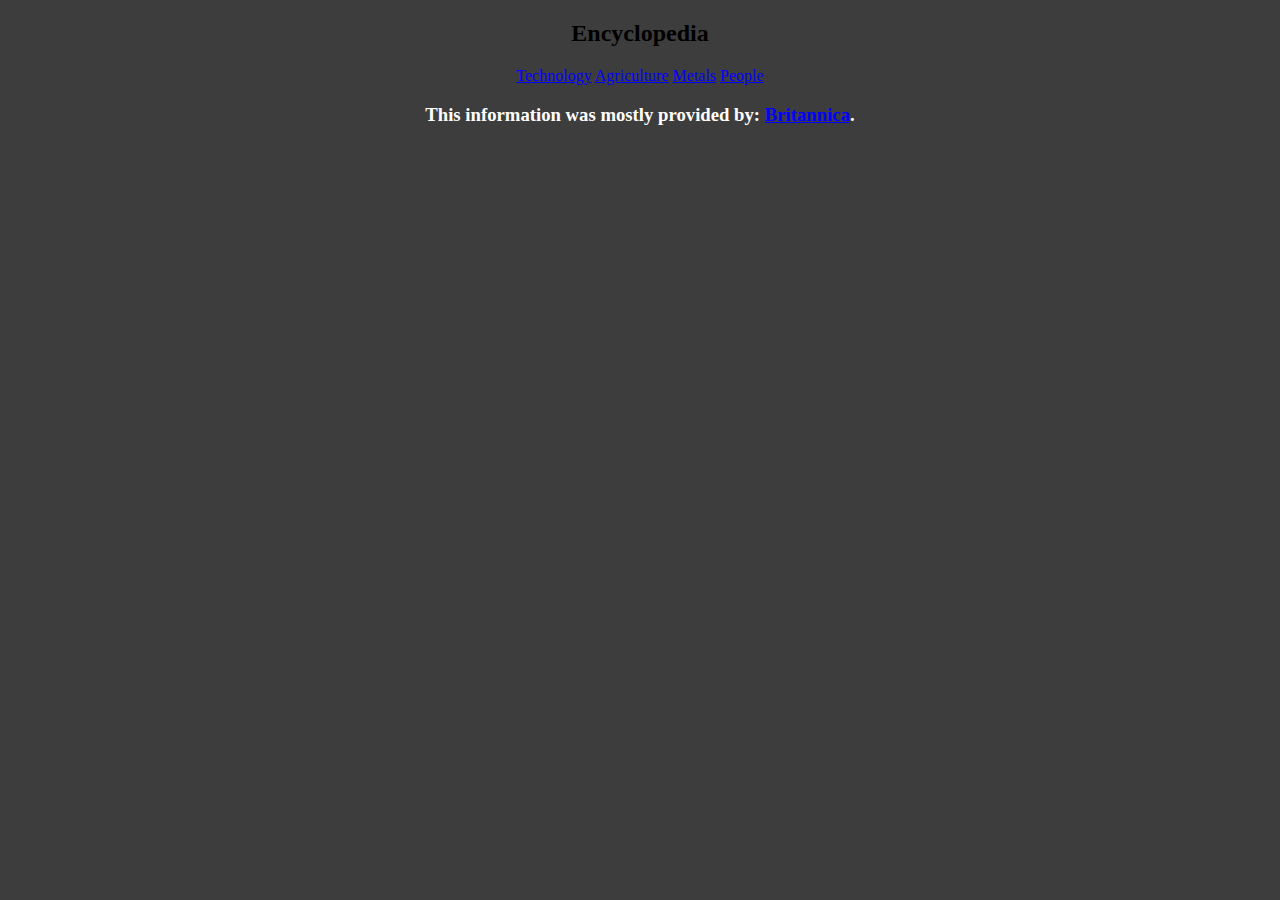
<file: index.html>
<!DOCTYPE html>
<html>
  <head>
    <meta charset="utf-8">
    <meta name="viewport" content="width=device-width">
    <title>Kaiju | Encyclopedia</title>
    <link href="style.css" rel="stylesheet" type="text/css" />
  </head>
  <body>
    <center>
  <h2>Encyclopedia</h2>
    <a href="tech.html">Technology</a>
    <a href="agri.html">Agriculture</a>
		<a href="metals.html">Metals</a>
    <a href="people.html">People</a>
    <h3>This information was mostly provided by: <a href="https://www.britannica.com/">Britannica</a>.</h3>
    </center>
  </body>
</html>
</file>
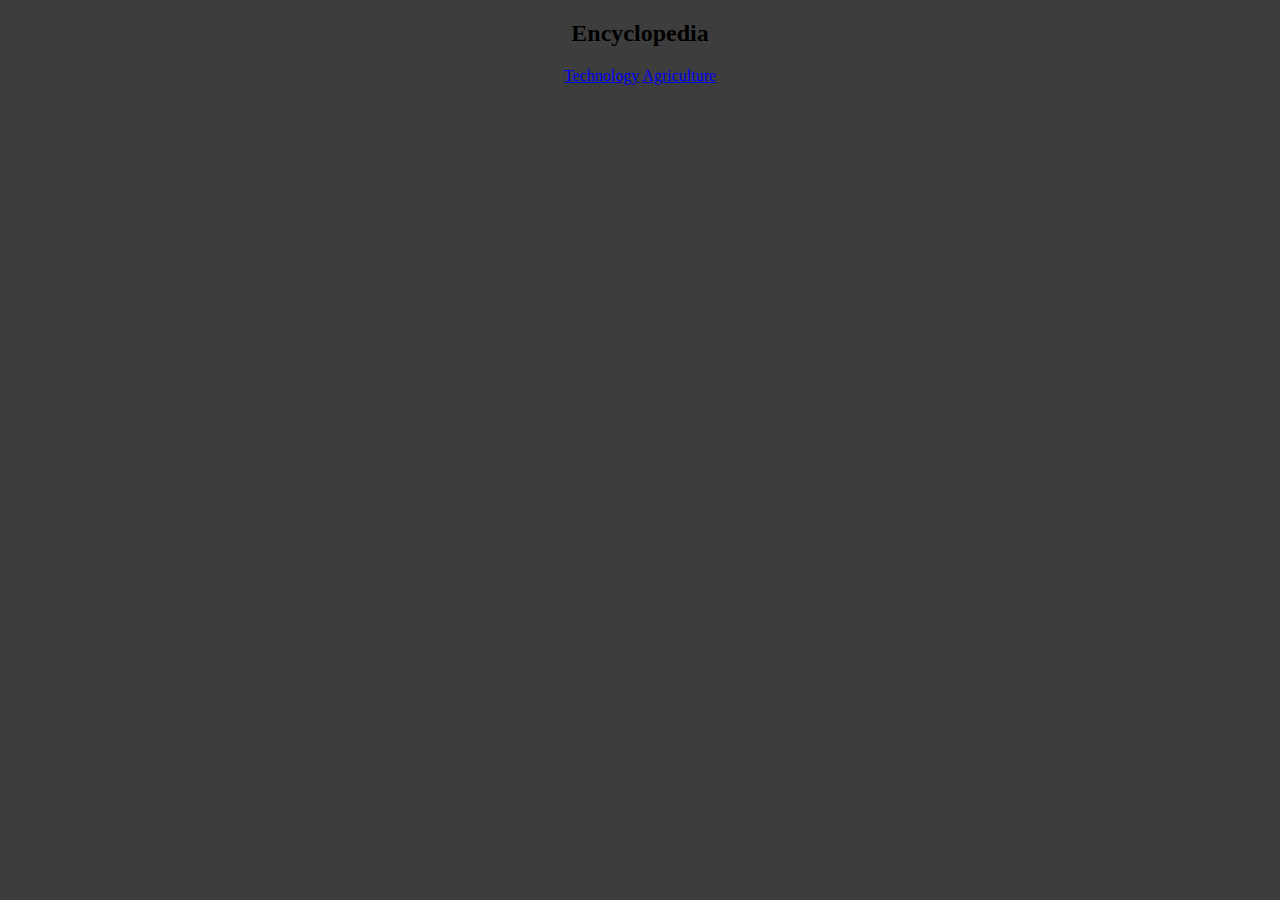
<file: src/main/index.html>
<!DOCTYPE html>
<html>
  <head>
    <meta charset="utf-8">
    <meta name="viewport" content="width=device-width">
    <title>Kaiju | Encyclopedia</title>
    <link href="style.css" rel="stylesheet" type="text/css" />
  </head>
  <body>
    <center>
  <h2>Encyclopedia</h2>
    <a href="tech.html">Technology</a>
    <a href="agri.html">Agriculture</a>
    </center>
  </body>
</html>
</file>
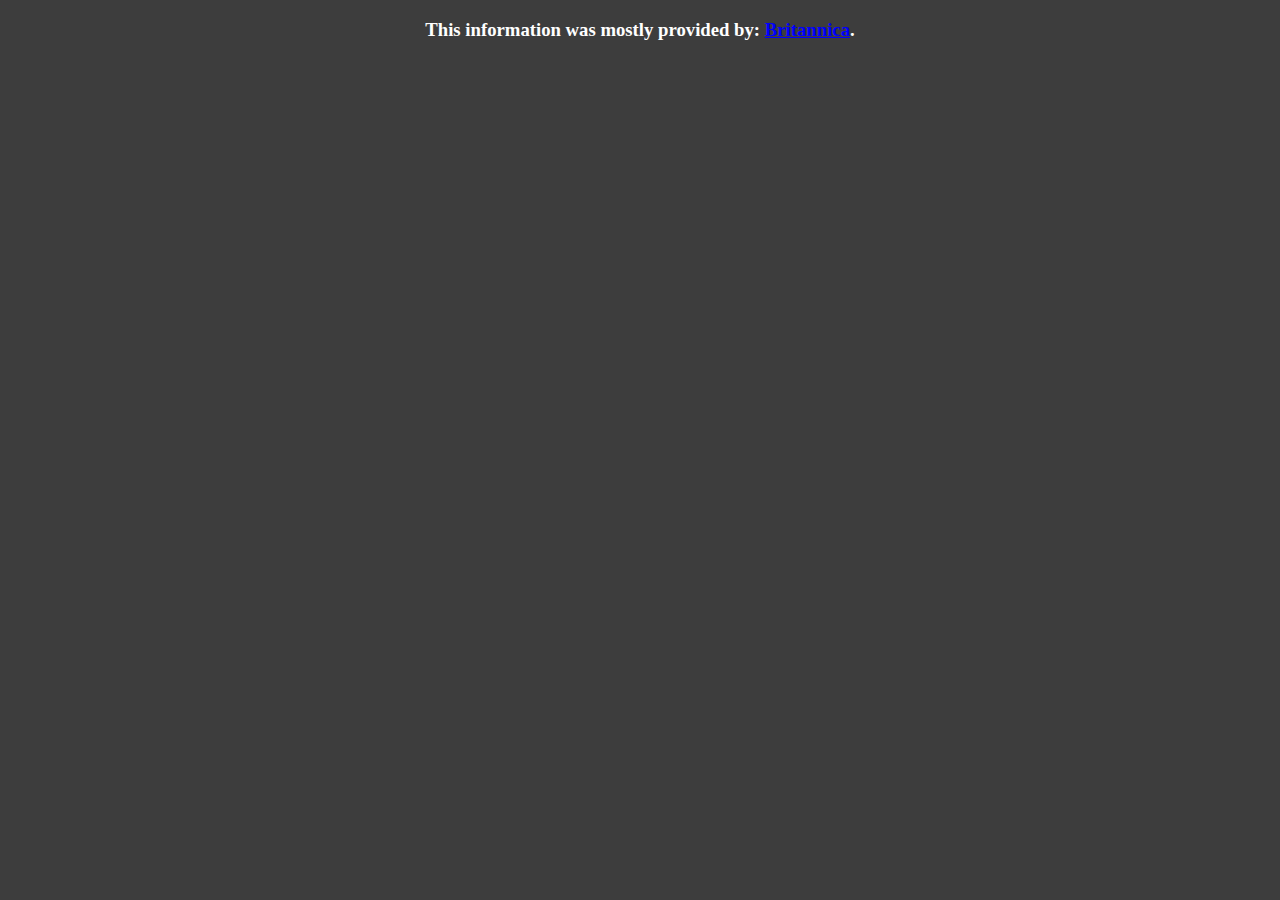
<file: agri.html>
<!DOCTYPE html>
<html>
  <head>
    <meta charset="utf-8">
    <meta name="viewport" content="width=device-width">
    <title>Kaiju | Encyclopedia</title>
    <link href="style.css" rel="stylesheet" type="text/css" />
  </head>
  <body>
    <center>
      <h3>This information was mostly provided by: <a href="https://www.britannica.com/">Britannica</a>.</h3>
    </center>
  </body>
</html>
</file>
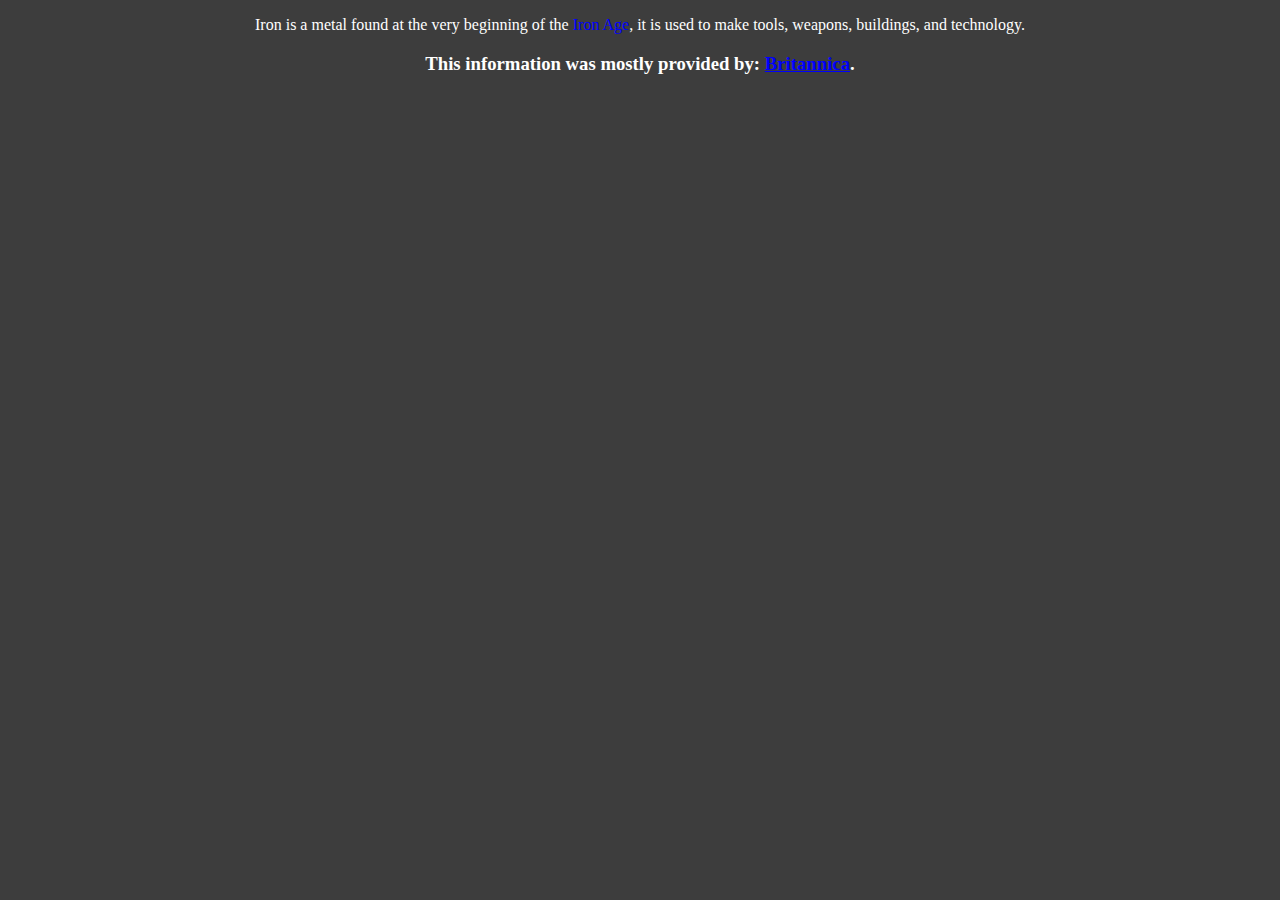
<file: iron.html>
<!DOCTYPE html>
<html>
  <head>
    <meta charset="utf-8">
    <meta name="viewport" content="width=device-width">
    <title>Kaiju | Encyclopedia</title>
    <link href="style.css" rel="stylesheet" type="text/css" />
  </head>
  <body>
    <center>
			<p>Iron is a metal found at the very beginning of the <a>Iron Age</a>, it is used to make tools, weapons, buildings, and technology.</p>
      <h3>This information was mostly provided by: <a href="https://www.britannica.com/">Britannica</a>.</h3>
    </center>
  </body>
</html>
</file>
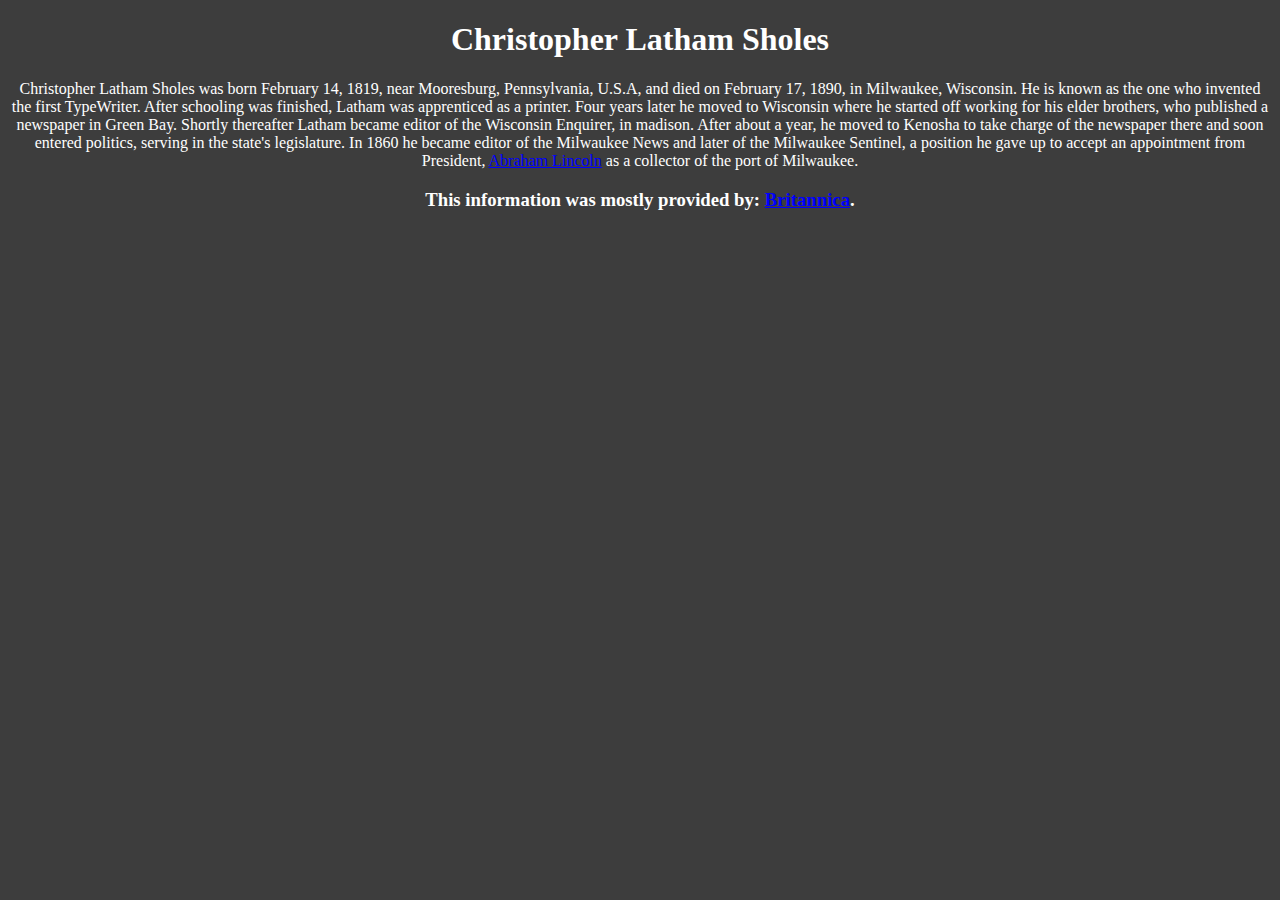
<file: latham.html>
<!DOCTYPE html>
<html>
  <head>
    <meta charset="utf-8">
    <meta name="viewport" content="width=device-width">
    <title>Kaiju Encyclopedia | Technology</title>
    <link href="style.css" rel="stylesheet" type="text/css" />
  </head>
	<body>
		<center>
<h1>Christopher Latham Sholes</h1>
<p>Christopher Latham Sholes was born February 14, 1819, near Mooresburg, Pennsylvania, U.S.A, and died on February 17, 1890, in Milwaukee, Wisconsin. He is known as the one who invented the first TypeWriter. After schooling was finished, Latham was apprenticed as a printer. Four years later he moved to Wisconsin where he started off working for his elder brothers, who published a newspaper in Green Bay. Shortly thereafter Latham became editor of the Wisconsin Enquirer, in madison. After about a year, he moved to Kenosha to take charge of the newspaper there and soon entered politics, serving in the state's legislature. In 1860 he became editor of the Milwaukee News and later of the Milwaukee Sentinel, a position he gave up to accept an appointment from President, <a href="lincoln.html">Abraham Lincoln</a> as a collector of the port of Milwaukee.
</p>
<h3>This information was mostly provided by: <a href="https://www.britannica.com/">Britannica</a>.</h3>
		</center>
	</body>
</html>
</file>
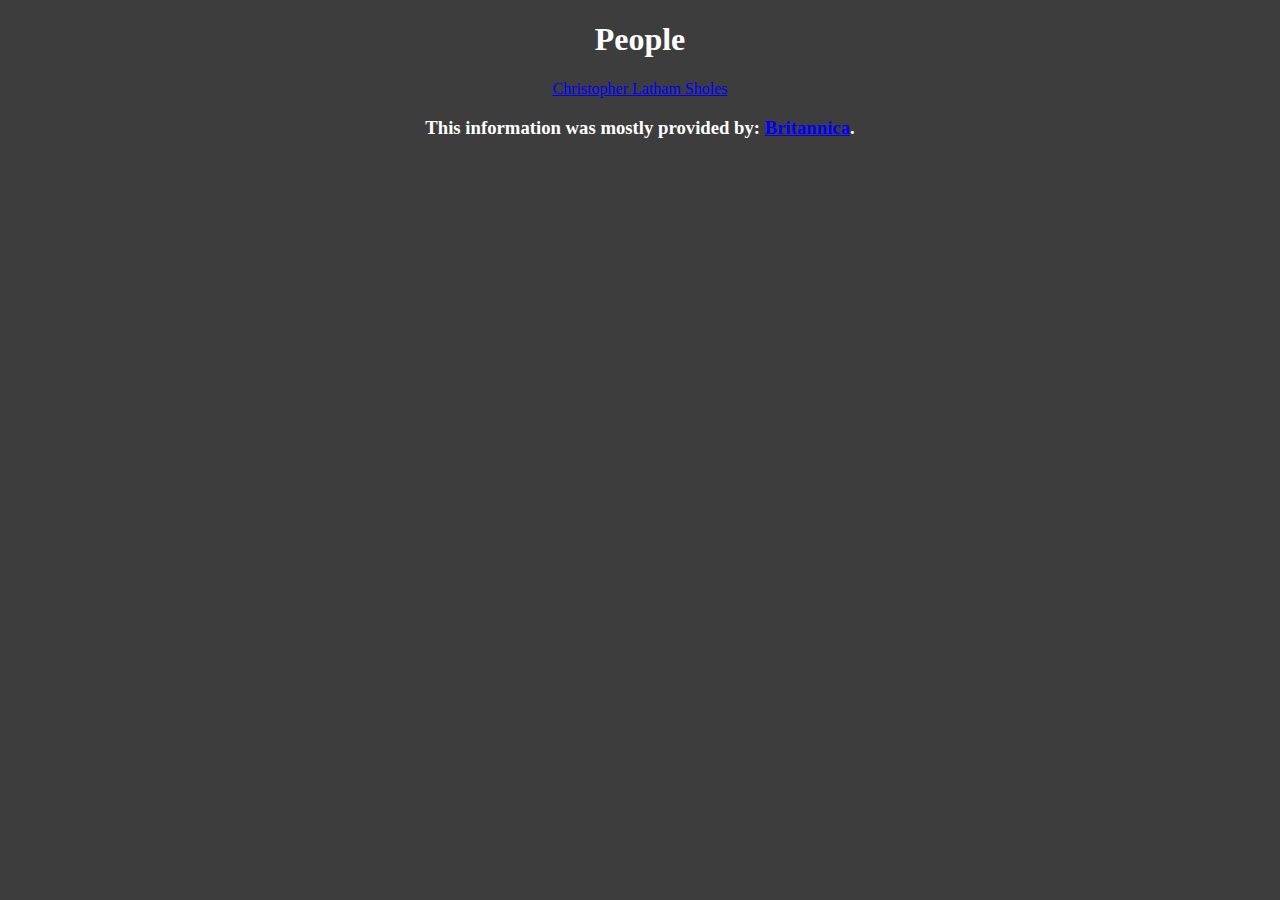
<file: people.html>
<!DOCTYPE html>
<html>
  <head>
    <meta charset="utf-8">
    <meta name="viewport" content="width=device-width">
    <title>Kaiju Encyclopedia | Technology</title>
    <link href="style.css" rel="stylesheet" type="text/css" />
  </head>
	<body>
		<center>
       <h1>People</h1>
       <a href="latham.html">Christopher Latham Sholes</a>
       <h3>This information was mostly provided by: <a href="https://www.britannica.com/">Britannica</a>.</h3>
		</center>
	</body>
</html>
</file>
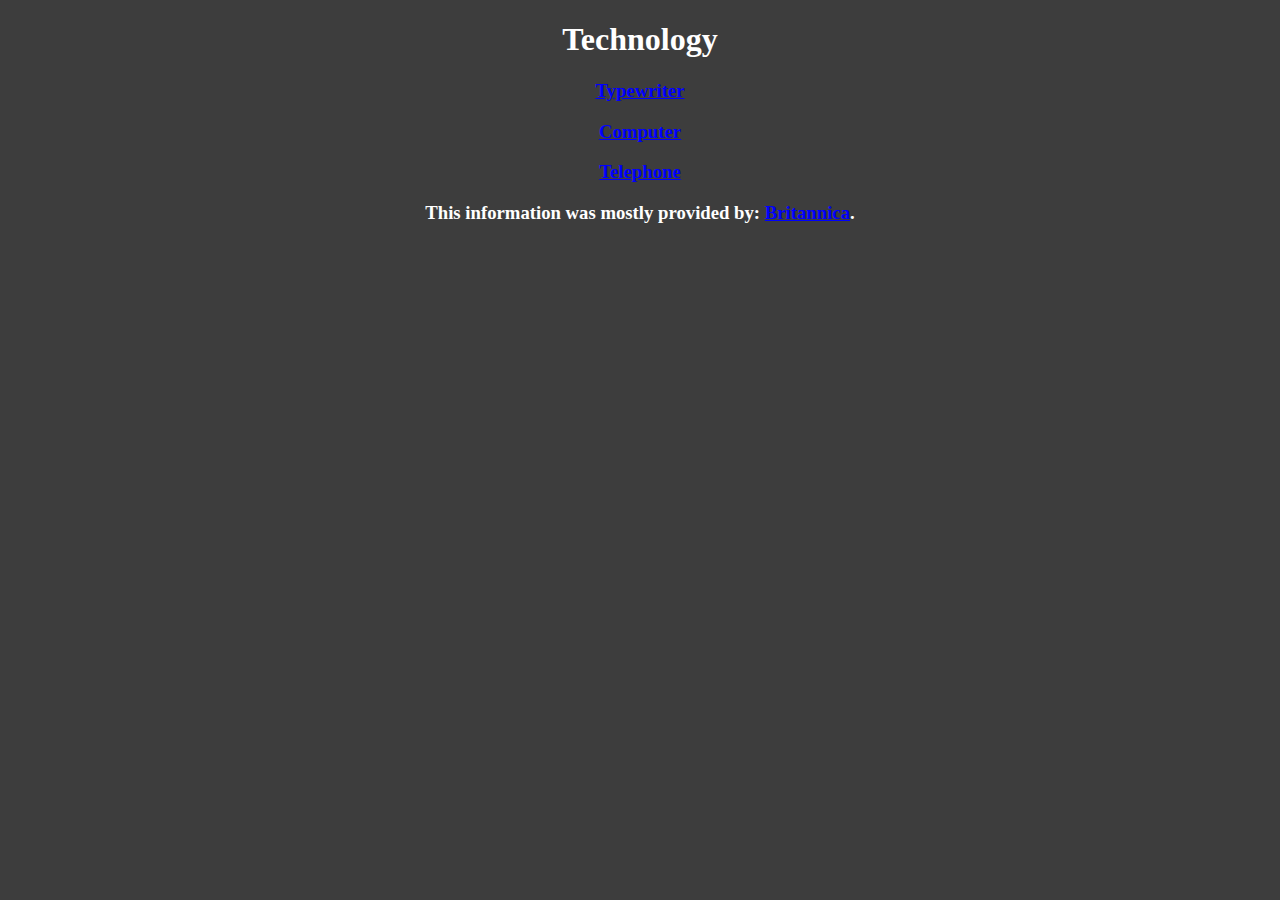
<file: tech.html>
<!DOCTYPE html>
<html>
  <head>
    <meta charset="utf-8">
    <meta name="viewport" content="width=device-width">
    <title>Kaiju Encyclopedia | Technology</title>
    <link href="style.css" rel="stylesheet" type="text/css" />
  </head>
	<body>
		<center>
<h1>Technology</h1>
		<h3><a href="typewriter.html">Typewriter</a></h3>
    <h3><a href="computer.html">Computer</a></h3>
		<h3><a href="telephone.html">Telephone</a></h3>
    <h3>This information was mostly provided by: <a href="https://www.britannica.com/">Britannica</a>.</h3>
		</center>
	</body>
</html>
</file>
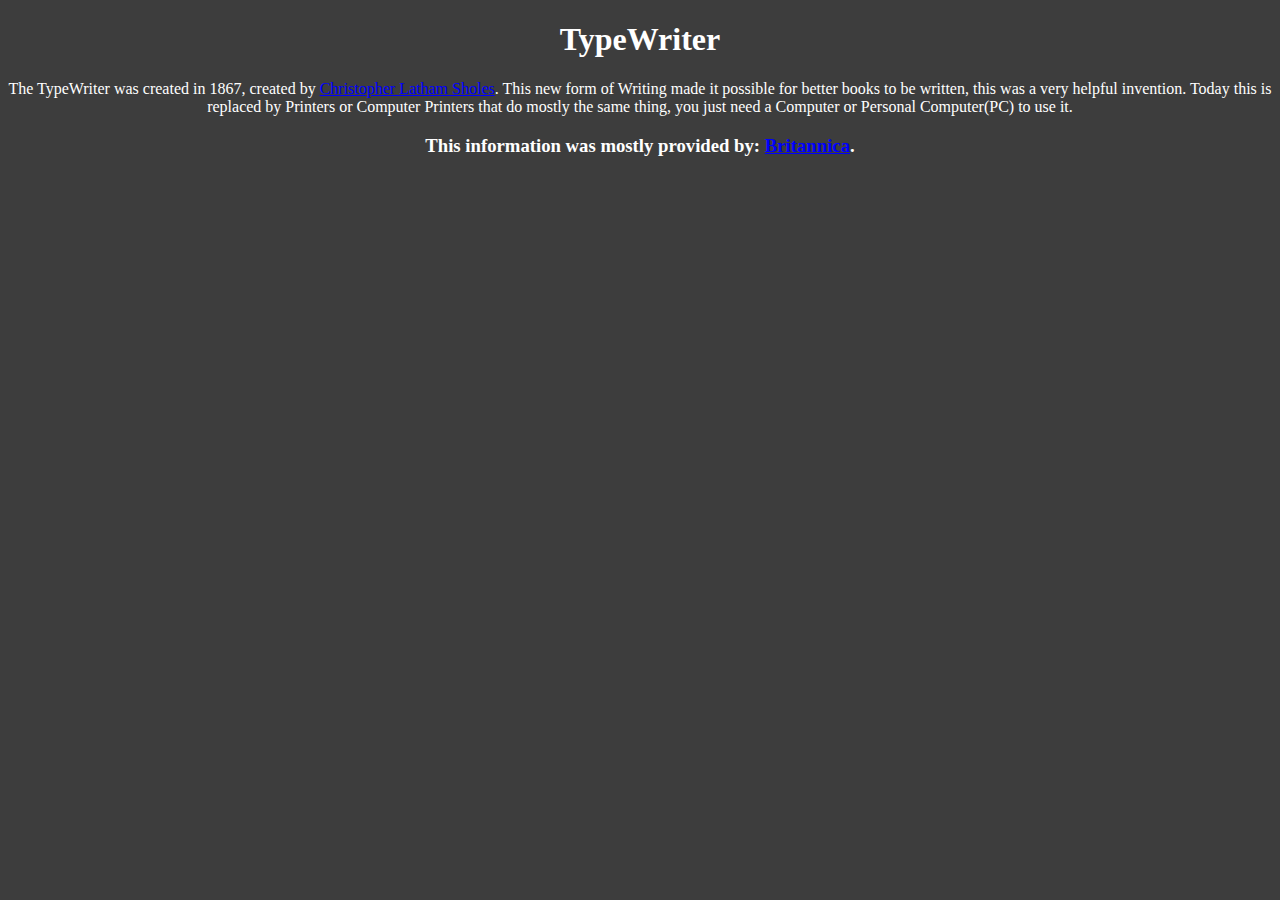
<file: typewriter.html>
<!DOCTYPE html>
<html>
<head>
    <meta charset="utf-8">
    <meta name="viewport" content="width=device-width">
    <title>Kaiju | Encyclopedia</title>
    <link href="style.css" rel="stylesheet" type="text/css" />
</head>
<body>
    <center>
    <h1>TypeWriter</h1>
    <p>The TypeWriter was created in 1867, created by <a href="latham.html">Christopher Latham Sholes</a>. This new form of Writing made it possible for better books to be written, this was a very helpful invention. Today this is replaced by Printers or Computer Printers that do mostly the same thing, you just need a Computer or Personal Computer(PC) to use it.</p>
    <h3>This information was mostly provided by: <a href="https://www.britannica.com/">Britannica</a>.</h3>
</center>
</body>
</html>
</file>
<file: style.css>
body {
background: #3d3d3d;
}

h3 {
    color:white;
}

p {
    color:white;
}

h1 {
    color:white;
}

a {
    color: blue;
}

a:visited {
    color: aqua;
}
</file>
<file: src/main/style.css>
body {
background: #3d3d3d;
}
</file>
